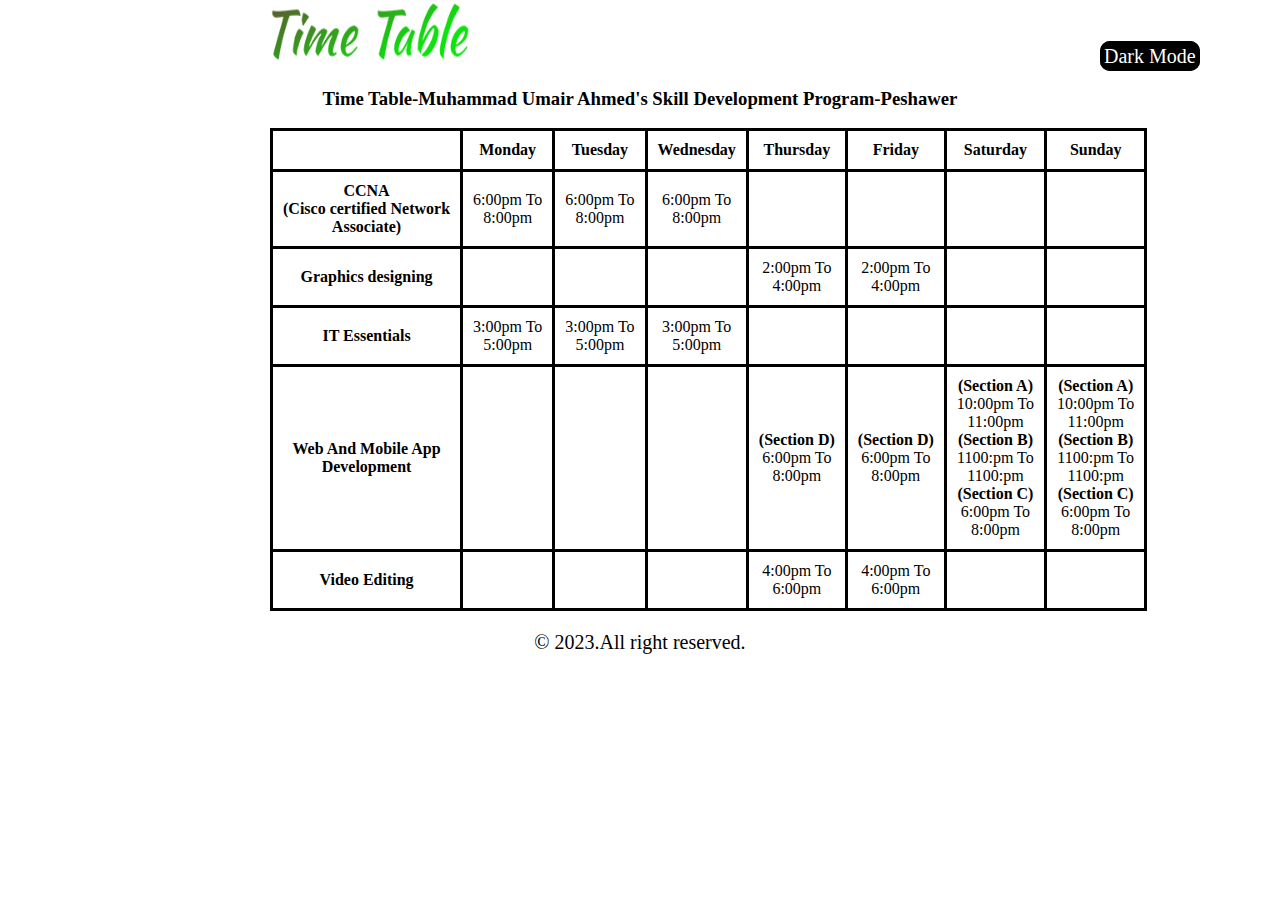
<file: index.html>
<!DOCTYPE html>
<html lang="en">
<head>
    <meta charset="UTF-8">
    <meta name="viewport" content="width=device-width, initial-scale=1.0">
    <link rel="stylesheet" href="style/style.css">
    <title>Table</title>
</head>
<body>
    <header>
<nav>
<div class="col col-1">
    <img src="assests/image/logo.png" alt="logo"></div><div class="col col-2">
        <a href="dark.html">Dark Mode</a></div>
</nav>
    </header>
    <main>
<h3>Time Table-Muhammad Umair Ahmed's Skill Development Program-Peshawer</h3>
<br>


<table border="1px " >
    <tr>
        <th></th>
        <th>Monday</th>
        <th>Tuesday</th>
        <th>Wednesday</th>
        <th>Thursday</th>
        <th>Friday</th>
        <th>Saturday</th>
        <th>Sunday</th>
    </tr>
    <tr>
        <th>CCNA <br> 
        (Cisco certified Network  <br>Associate)
        <td>6:00pm To <br>8:00pm</td>
        <td>6:00pm To <br> 8:00pm</td>
        <td>6:00pm To <br> 8:00pm</td>
        <td></td>
        <td></td>
        <td></td>
        <td></td>
        
    </th>
</tr>
    <tr>
        <th>Graphics designing</th>
        <td></td>
        <td></td>
        <td></td>
        <td>2:00pm To  <br>4:00pm</td>
        <td>2:00pm To <br>4:00pm</td>
        <td></td>
        <td></td>
    
</tr>
<tr>
    <th>IT Essentials</th>
    <td>3:00pm To <br> 5:00pm</td>
    <td>3:00pm To <br> 5:00pm</td>
    <td>3:00pm To <br> 5:00pm</td>
    <td></td>
    <td></td>
    <td></td>
    <td></td>

</tr>
<tr>
    <th>Web And Mobile App  <br>Development</th>
    <td></td>
    <td></td>
    <td></td>
    
    
    <td><b>(Section D)</b> <br>
   6:00pm To <br>8:00pm 
    </td>
    <td><b>(Section D)</b> <br>
   6:00pm To  <br>8:00pm 
    </td>

    <td><b>(Section A)</b> <br>
   10:00pm To  <br>11:00pm 
   <br>

    <b>(Section B)</b> <br>
   1100:pm To <br> 1100:pm
    <br>

    <b>(Section C)</b> <br>
   6:00pm To <br> 8:00pm 

    <td><b>(Section A)</b> <br>
   10:00pm To  <br>11:00pm 
   <br>

    <b>(Section B)</b> <br>
   1100:pm To <br> 1100:pm
    <br>

    <b>(Section C)</b> <br>
   6:00pm To <br> 8:00pm 

    </td>
    
    </tr>
    <tr>
        <th>Video Editing</th>
        <td></td>
        <td></td>
        <td></td>
        <td>4:00pm To <br> 6:00pm</td>
        <td>4:00pm To <br> 6:00pm</td>
        <td></td>
        <td></td>
    </tr>
    
</table>
    </main>
    <footer>
        <p>&copy; 2023.All right reserved.</p>
    </footer>
</body>
</html>
</file>
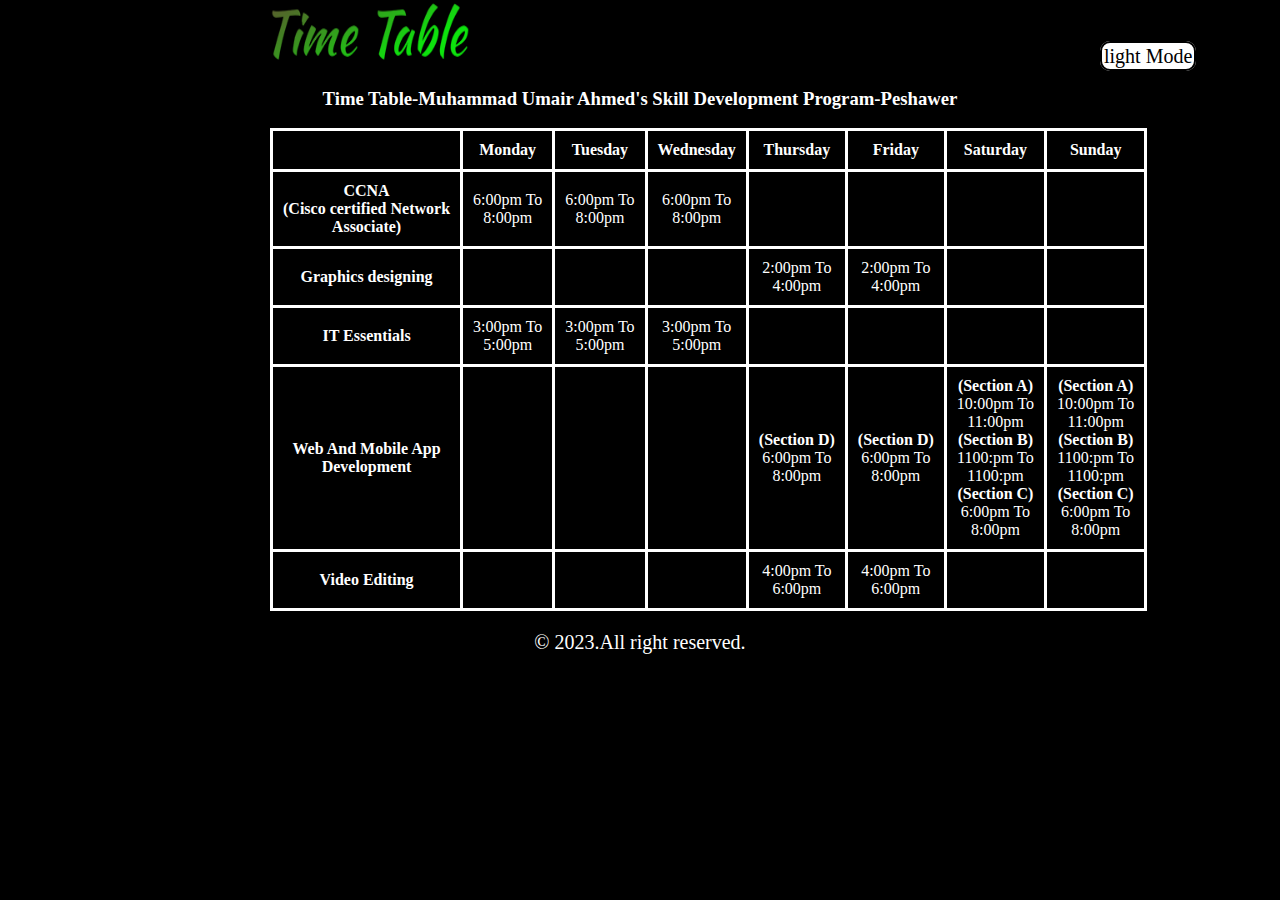
<file: dark.html>
<!DOCTYPE html>
<html lang="en">
<head>
    <meta charset="UTF-8">
    <meta name="viewport" content="width=device-width, initial-scale=1.0">
    <link rel="stylesheet" href="dark/style.css">
    <title>Table - Dark Mode</title>
</head>
<body>
    <header>
        <nav>
        <div class="col col-1">
            <img src="assests/image/logo.png" alt="logo"></div><div class="col col-2">
                <a href="index.html">light Mode</a></div>
        </nav>
            </header>
            <main>
        <h3>Time Table-Muhammad Umair Ahmed's Skill Development Program-Peshawer</h3>
        <br>
        
        
        <table border="1px " >
            <tr>
                <th></th>
                <th>Monday</th>
                <th>Tuesday</th>
                <th>Wednesday</th>
                <th>Thursday</th>
                <th>Friday</th>
                <th>Saturday</th>
                <th>Sunday</th>
            </tr>
            <tr>
                <th>CCNA <br> 
                (Cisco certified Network  <br>Associate)
                <td>6:00pm To <br>8:00pm</td>
                <td>6:00pm To <br> 8:00pm</td>
                <td>6:00pm To <br> 8:00pm</td>
                <td></td>
                <td></td>
                <td></td>
                <td></td>
                
            </th>
        </tr>
            <tr>
                <th>Graphics designing</th>
                <td></td>
                <td></td>
                <td></td>
                <td>2:00pm To  <br>4:00pm</td>
                <td>2:00pm To <br>4:00pm</td>
                <td></td>
                <td></td>
            
        </tr>
        <tr>
            <th>IT Essentials</th>
            <td>3:00pm To <br> 5:00pm</td>
            <td>3:00pm To <br> 5:00pm</td>
            <td>3:00pm To <br> 5:00pm</td>
            <td></td>
            <td></td>
            <td></td>
            <td></td>
        
        </tr>
        <tr>
            <th>Web And Mobile App  <br>Development</th>
            <td></td>
            <td></td>
            <td></td>
            
            
            <td><b>(Section D)</b> <br>
           6:00pm To <br>8:00pm 
            </td>
            <td><b>(Section D)</b> <br>
           6:00pm To  <br>8:00pm 
            </td>
        
            <td><b>(Section A)</b> <br>
           10:00pm To  <br>11:00pm 
           <br>
        
            <b>(Section B)</b> <br>
           1100:pm To <br> 1100:pm
            <br>
        
            <b>(Section C)</b> <br>
           6:00pm To <br> 8:00pm 
        
            <td><b>(Section A)</b> <br>
           10:00pm To  <br>11:00pm 
           <br>
        
            <b>(Section B)</b> <br>
           1100:pm To <br> 1100:pm
            <br>
        
            <b>(Section C)</b> <br>
           6:00pm To <br> 8:00pm 
        
            </td>
            
            </tr>
            <tr>
                <th>Video Editing</th>
                <td></td>
                <td></td>
                <td></td>
                <td>4:00pm To <br> 6:00pm</td>
                <td>4:00pm To <br> 6:00pm</td>
                <td></td>
                <td></td>
            </tr>
            
        </table>
            </main>
            <footer>
                <p>&copy; 2023.All right reserved.</p>
            </footer> 
</body>
</html>
</file>
<file: style/style.css>
* {
    margin: 0;
    padding: 0;
    box-sizing: border-box;
    
} 

    

header{
    text-align: left;
    margin-bottom: 20px;
    /* border: 1px solid red; */
    box-sizing: border-box;
    
}
.col{
    display: inline-block;
/* margin: 10px; */
}
.col-1 img {
    width: 200px;
    height: 7vh;
    /* border: 1px solid green;  */
     margin-right: 70vh;
    margin-left: 30vh;
    box-sizing: border-box; 
    
    /* border: 1px solid; */
} 
.col-2 a{
    
   border-radius: 10px;
    text-decoration: none;
    border: 2px  solid black ;
    background-color: black;
    color: white;
    font-size: 20px;
    padding: 2px;
    box-sizing: border-box;
    /* margin-left: 50vh; */
    /* margin-bottom: 100vh; */
  
}

body{
    text-align: center;
    
}
table{
    border-color:  black;
    border: solid;
    text-align: center;
    margin-left: 30vh;
    padding: 5px;
    border-collapse: collapse;
    box-sizing: border-box;
    
    
    
}
th , td{
    border: solid;
    padding: 10px;
    box-sizing: border-box;
}
footer{
    margin-top: 20px;
    font-size: 20px;
}
/* body{
    margin: 0;
} */
</file>
<file: dark/style.css>
* {
    margin: 0%;
    padding: 0%;
    
} 
header{
    text-align: left;
    margin-bottom: 20px;
}
.col{
    display: inline-block;
}

.col-1 img {
    display: inline-block;
    width: 200px;
    height: 7vh;
    margin-right: 70vh;
    margin-left:30vh;
    /* margin-right: 100vh; */
/* margin-bottom: 30px; */
}
.col-2 a{

    text-decoration: none;
    font-size: 20px;
    color: black;
    background-color: white;
    border: 2px  solid ;
    border-radius: 10px;
    padding: 2px;
    box-sizing: border-box;
    /* margin-left: 50vh; */
} 
body{
    text-align: center; 
    background-color: black;
    color: white;
}

table{
    border: solid;
    margin-left: 30vh;
    border-collapse: collapse;
    padding: 5px;
    border-color:  white;
    box-sizing: border-box;
    text-align: center;
    
    
}
th , td{
    border: solid;
    padding: 10px;
    box-sizing: border-box;
}
footer{
    margin-top: 20px;
    font-size: 20px;
    box-sizing: border-box;
}
</file>
